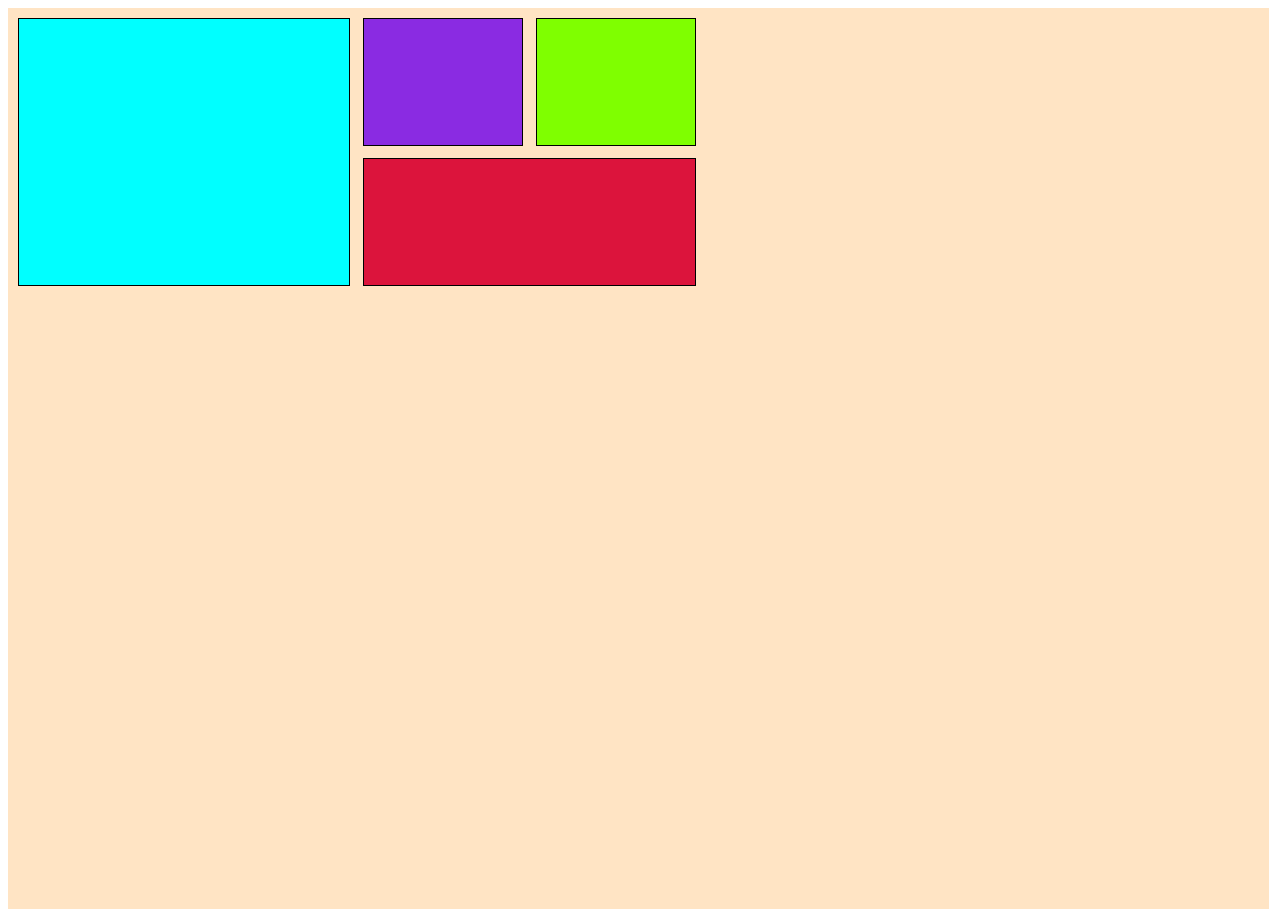
<file: practica-flexbox/index.html>
<!DOCTYPE html>
<html lang="en">

<head>
    <meta charset="UTF-8">
    <meta name="viewport" content="width=device-width, initial-scale=1.0">
    <link rel="stylesheet" href="styles.css">
    <title>Flexbox</title>
</head>

<body>

    <div class="container">
        <div class="bx box1"></div>
        <div class="bx box2"></div>
        <div class="bx box3"></div>
        <div class="bx box4"></div>
    </div>

</body>

</html>
</file>
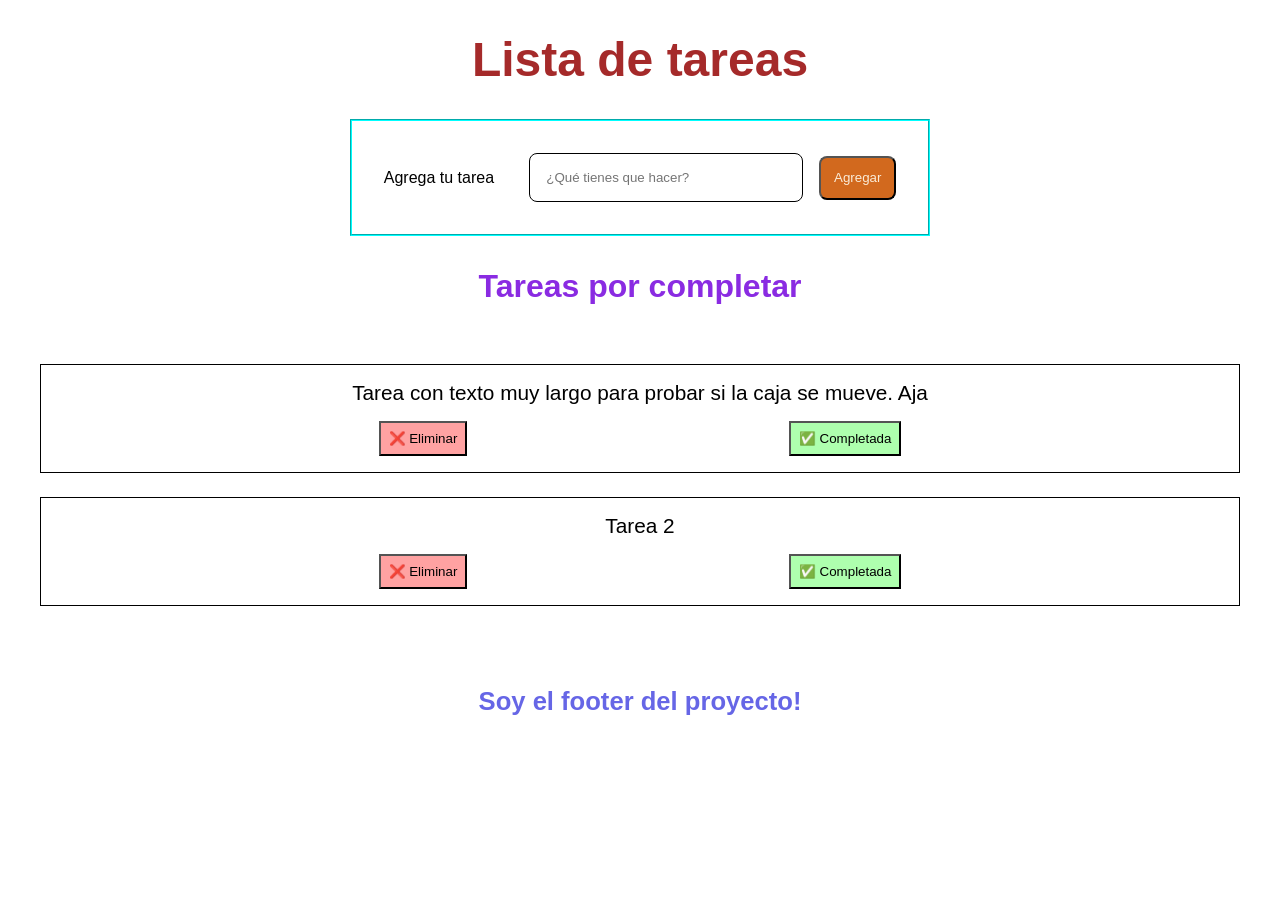
<file: to-do-list/index.html>
<!DOCTYPE html>
<html lang="en">

<head>
    <meta charset="UTF-8">
    <meta name="viewport" content="width=device-width, initial-scale=1.0">
    <link rel="stylesheet" href="styles.css">
    <title>To-do List</title>
</head>

<body>
    <header>
        <h1>Lista de tareas</h1>
    </header>

    <main>
        <section>
            <form>
                <fieldset>
                    <label for="agregar">Agrega tu tarea</label>
                    <input class="text" type="text" id="agregar" placeholder="¿Qué tienes que hacer?">
                    <input class="button" type="button" value="Agregar">
                </fieldset>
            </form>

        </section>

        <section class="tareas-asignadas">
            <h2>Tareas por completar</h2>

            <ul>
                <li>
                    Tarea con texto muy largo para probar si la caja se mueve. Aja
                    <div class="btns">
                        <button class="delete">❌ Eliminar</button>
                        <button class="complete">✅ Completada</button>
                    </div>
                </li>
                <li>
                    Tarea 2
                    <div class="btns">
                        <button class="delete">❌ Eliminar</button>
                        <button class="complete">✅ Completada</button>
                    </div>
                </li>
            </ul>
        </section>

    </main>

    <footer>
        <h3>Soy el footer del proyecto!</h3>
    </footer>

    <script src="script.js"></script>
</body>

</html>
</file>
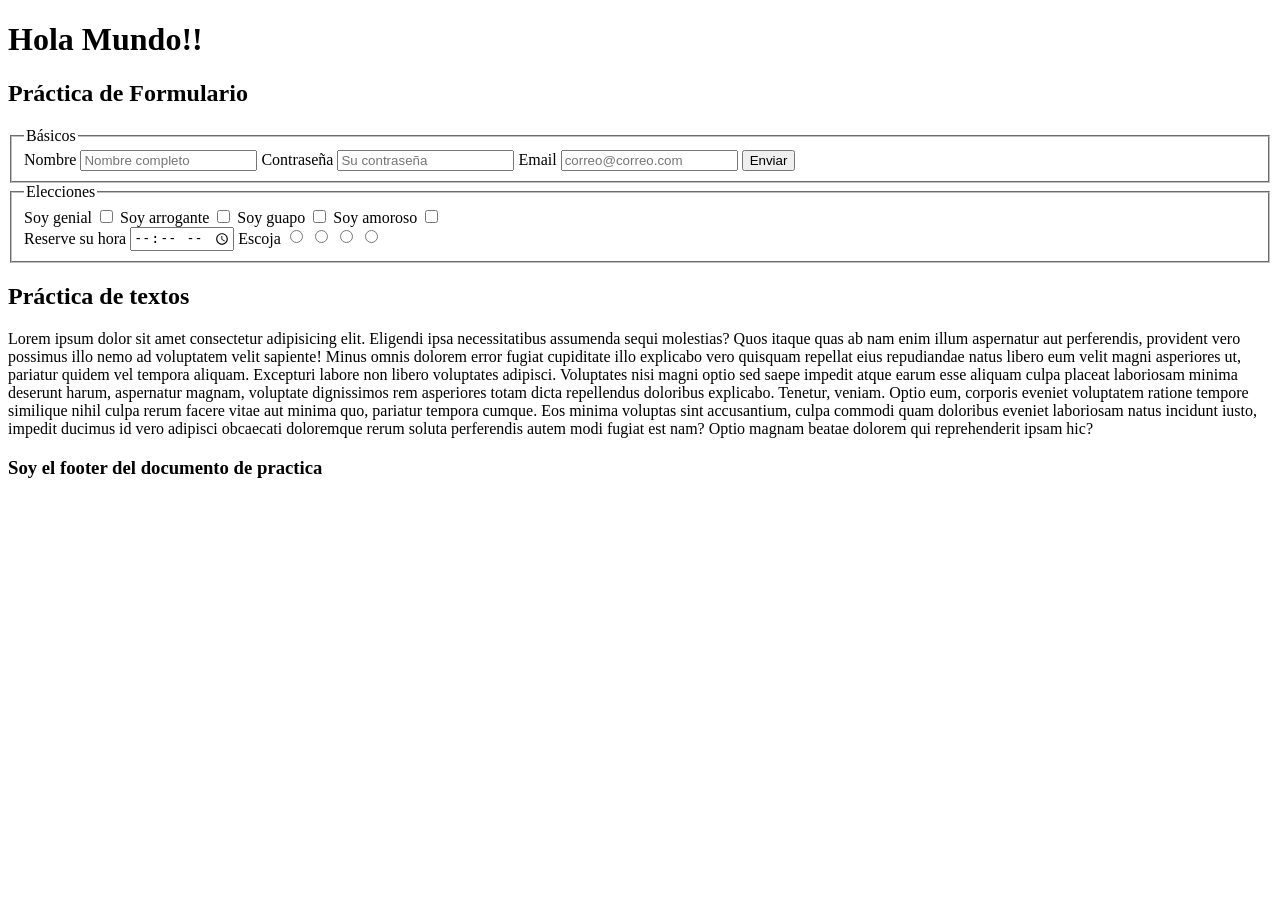
<file: ejercicios-html.html>
<!DOCTYPE html>
<html lang="en">

<head>
    <meta charset="UTF-8">
    <meta name="viewport" content="width=device-width, initial-scale=1.0">
    <title>Práctica HTML</title>
</head>

<body>

</body>
<header>
    <h1>Hola Mundo!!</h1>
</header>

<main>

    <h2>Práctica de Formulario</h2>

    <section id="practica 1">
        <form>
            <fieldset id="basicos">
                <legend>Básicos</legend>

                <label for="nombre">Nombre</label>
                <input type="text" id="nombre" placeholder="Nombre completo">
                <label for="password">Contraseña</label>
                <input type="password" id="password" placeholder="Su contraseña">
                <label for="email">Email</label>
                <input type="email" id="email" placeholder="correo@correo.com">

                <input type="button" value="Enviar">
            </fieldset>

            <fieldset id="Elecciones">
                <legend>Elecciones</legend>

                <div>
                    <label for="genial">Soy genial</label>
                    <input type="checkbox" id="genial">

                    <label for="arrogante">Soy arrogante</label>
                    <input type="checkbox" id="arrogante">

                    <label for="guapo">Soy guapo</label>
                    <input type="checkbox" id="guapo">

                    <label for="amoroso">Soy amoroso</label>
                    <input type="checkbox" id="amoroso">
                </div>

                <div>
                    <label for="hora">Reserve su hora</label>
                    <input type="time" id="hora">

                    <label for="escoger">Escoja</label>
                    <input type="radio" name="escoger" id="escoger">
                    <input type="radio" name="hola" id="escoger">
                    <!-- Se cambia el name para comprobar que es elegible -->
                    <input type="radio" name="escoger" id="escoger">
                    <input type="radio" name="escoger" id="escoger">

                </div>

            </fieldset>

        </form>
    </section>

    <section id="practica 2">
        <h2>Práctica de textos</h2>

        <p>
            Lorem ipsum dolor sit amet consectetur adipisicing elit. Eligendi ipsa necessitatibus assumenda sequi
            molestias? Quos itaque quas ab nam enim illum aspernatur aut perferendis, provident vero possimus illo nemo
            ad voluptatem velit sapiente! Minus omnis dolorem error fugiat cupiditate illo explicabo vero quisquam
            repellat eius repudiandae natus libero eum velit magni asperiores ut, pariatur quidem vel tempora aliquam.
            Excepturi labore non libero voluptates adipisci. Voluptates nisi magni optio sed saepe impedit atque earum
            esse aliquam culpa placeat laboriosam minima deserunt harum, aspernatur magnam, voluptate dignissimos rem
            asperiores totam dicta repellendus doloribus explicabo. Tenetur, veniam. Optio eum, corporis eveniet
            voluptatem ratione tempore similique nihil culpa rerum facere vitae aut minima quo, pariatur tempora cumque.
            Eos minima voluptas sint accusantium, culpa commodi quam doloribus eveniet laboriosam natus incidunt iusto,
            impedit ducimus id vero adipisci obcaecati doloremque rerum soluta perferendis autem modi fugiat est nam?
            Optio magnam beatae dolorem qui reprehenderit ipsam hic?
        </p>
    </section>


</main>

<footer>
    <h3>Soy el footer del documento de practica</h3>
</footer>

</html>
</file>
<file: practica-flexbox/styles.css>
/* 

.container {
    background-color: bisque;
    width: 97vw;
    height: 98vh;
    padding: 0.6rem;

    display: flex;
    justify-content: center;
    align-items: center;
    gap: 0.5rem;

    flex-flow: row wrap;
    align-items: center;
}

.bx {
    border: 1px solid black;
    padding: 2rem;
}

.box1 {
    background-color: aqua;
    height: 75%;
    width: 40%;
    align-self: flex-start;
}

.box2 {
    background-color: blueviolet;
    align-self: flex-start;
    height: 40%;
    width: 20%;
}

.box3 {
    background-color: chartreuse;
    align-self: flex-start;
    width: 15%;
    height: 40%;
}

.box4 {
    background-color: crimson;
    flex-grow: 0.5;
    justify-self: flex-end;
}

*/

.container {
    background-color: bisque;
    width: 97vw;
    height: 98vh;
    padding: 0.6rem;
    gap: 0.8rem;

    display: grid;
    grid-template-columns: repeat(4, 10rem);
    grid-template-rows: repeat(2, 8rem);

}

.bx {
    border: 1px solid black;
    padding: 2rem;
}

.box1 {
    background-color: aqua;
    grid-column: 1 / 3;
    grid-row: 1/3;
}

.box2 {
    background-color: blueviolet;
}

.box3 {
    background-color: chartreuse;
}

.box4 {
    background-color: crimson;
    grid-column: 3/5;
}
</file>
<file: to-do-list/styles.css>
body {
    font-family: 'Lucida Sans', 'Lucida Sans Regular', 'Lucida Grande', 'Lucida Sans Unicode', Geneva, Verdana, sans-serif;
}

header h1 {
    display: flex;
    justify-content: center;
    align-items: center;
    color: brown;
    font-size: 3rem;
}

main form {
    display: flex;
    justify-content: center;
    align-items: center;
    font-size: 1rem;
    margin-bottom: 2rem;

    fieldset {
        padding: 2rem;
        border-color: aqua;

        display: flex;
        justify-content: space-between;
        align-items: center;
        gap: 1rem;

    }

    fieldset label {
        margin-right: 1.2rem;
    }

    fieldset .text {
        padding: 1rem;
        width: 15rem;
        border: 1px solid black;
        border-radius: 0.5rem;
        transition: border 0.1s ease;
    }

    fieldset .text:focus {
        border: 1px solid red;
        outline: none;
    }

    fieldset .button {
        padding: 0.8rem;
        background-color: chocolate;
        color: antiquewhite;
        border-radius: 0.5rem;

        transition: background-color 0.3s ease;
    }

    fieldset .button:hover {
        background-color: rgb(114, 57, 17);
        cursor: pointer;
    }
}

main .tareas-asignadas h2 {
    text-align: center;
    font-size: 2rem;
    color: blueviolet;

}

main .tareas-asignadas ul {
    list-style-type: none;
    display: block;
    padding: 2rem;

    .btns {
        display: flex;
        justify-content: space-evenly;
        margin-top: 1rem;
    }

    .btns button {
        transition: filter 0.3s ease;
    }

    .btns button:hover {
        filter: brightness(0.8);
        cursor: pointer;
    }


    li {
        margin-bottom: 1.5rem;
        padding: 1rem;
        font-size: 1.3rem;
        border: 0.1rem solid black;
        text-align: center;
    }

    button {
        padding: 0.5rem;
    }


    .delete {
        background-color: rgb(255, 162, 162);

    }

    .complete {
        background-color: rgb(174, 255, 174);
    }

}

footer h3 {
    text-align: center;
    color: rgb(102, 102, 230);
    font-size: 1.6rem;

}

.completada {
    text-decoration: line-through;
    opacity: 0.6;
}
</file>
